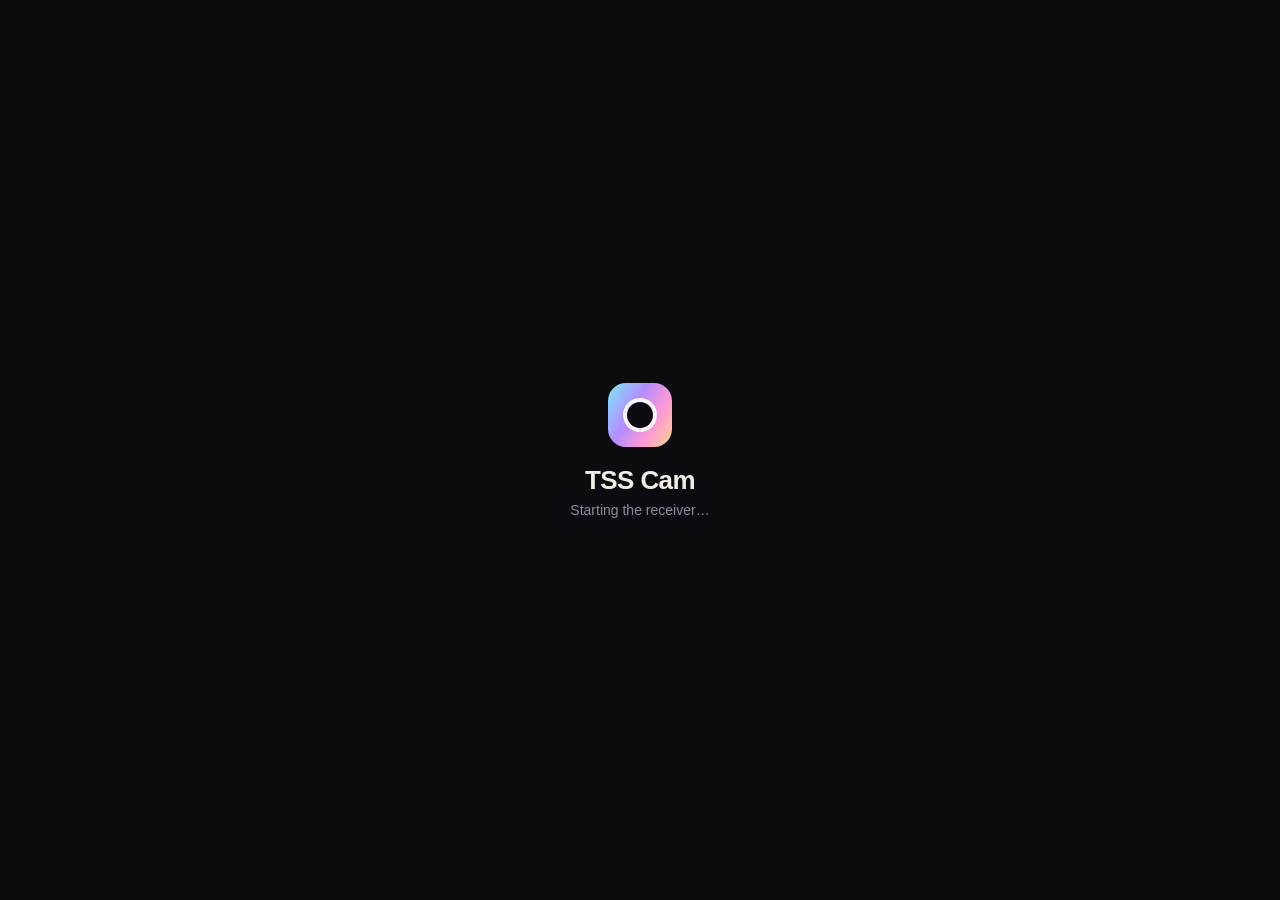
<file: desktop/splash/index.html>
<!doctype html>
<html lang="en">
<head>
<meta charset="utf-8">
<title>TSS Cam</title>
<style>
  html, body { height: 100%; margin: 0; background: #0b0b10; color: #f2ede4; font: 14px "Segoe UI Variable Text", "Segoe UI", sans-serif; }
  body { display: grid; place-items: center; }
  .box { text-align: center; }
  .mark { width: 64px; height: 64px; margin: 0 auto 18px; border-radius: 18px; position: relative;
          background: linear-gradient(120deg, #7ee8fa 0%, #b48cff 40%, #ff9ad5 70%, #ffd48a 100%); }
  .mark::after { content: ""; position: absolute; inset: 19px; border-radius: 50%; background: #0b0b10; box-shadow: 0 0 0 4px rgba(255,255,255,0.9); }
  h1 { font-size: 26px; letter-spacing: -0.6px; margin: 0 0 6px; }
  p { color: #8f8a9c; margin: 0; }
  body[data-state="error"] p { color: #ffc2bb; }
</style>
</head>
<body>
  <div class="box">
    <div class="mark"></div>
    <h1>TSS Cam</h1>
    <p id="msg">Starting the receiver…</p>
  </div>
</body>
</html>
</file>
